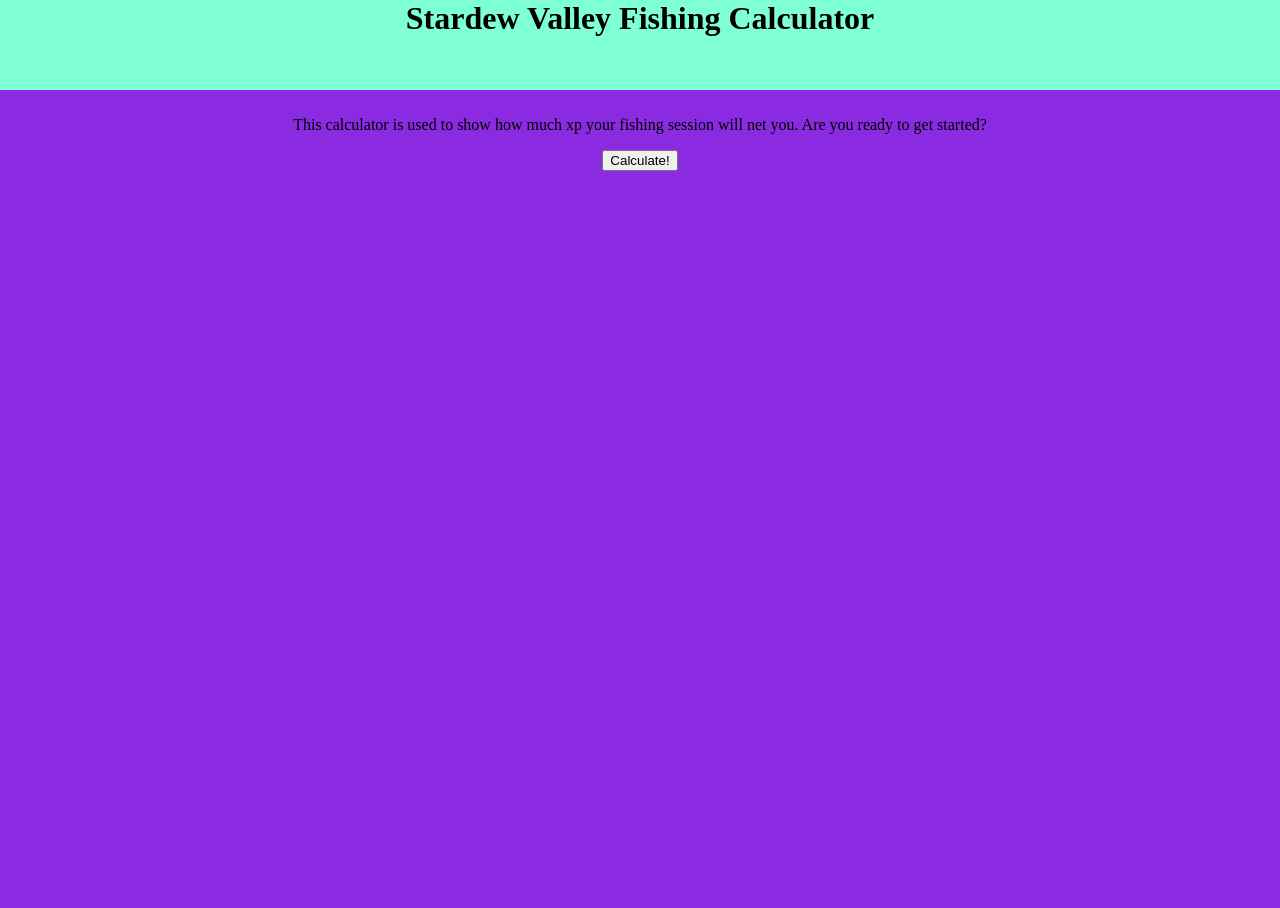
<file: index.html>
<!DOCTYPE html>
<html lang="en">
<head>
    <meta charset="UTF-8">
    <meta name="viewport" content="width=device-width, initial-scale=1.0">
    <meta http-equiv="X-UA-Compatible" content="ie=edge">
    <link rel="stylesheet" href="style.css">
    <script src="https://ajax.googleapis.com/ajax/libs/jquery/3.3.1/jquery.min.js"></script>
    <script src="mainoop.js"></script>
    <script src="fish.js"></script>
    <title>Stardew Valley Fishing Calculator</title>
</head>
<body>
    <div class="container">
        <div class="page-header">
            <h1 class="page-header__title">Stardew Valley Fishing Calculator</h1>
        </div>
        <div class="calculator">
            <div class="calculator__text">
                <p class="calculator__text__item">
                    This calculator is used to show how much xp your fishing session will net you. Are you ready to get started?
                </p>
                <button class="start-item-selector">Calculate!</button>
            </div>
            <div class="calculator__selections"></div>
            <div class="calculator__display display-none"></div>
            <div class="calculator__display__buttons display-none">
                <button class="addition-item">Calculate Another Item?</button><button class="reset-calculator">Restart Calculation</button>
            </div>
        </div>

    </div>
</body>
</html>
</file>
<file: style.css>
body {
    margin: 0;
}
.display-none {
    display: none;
}
.container {
    width: 100vw;
    height: 100vh;
}
.page-header {
text-align: center;
background-color: aquamarine;
height: 10%;
}
.page-header__title{
    margin: 0;
}
.calculator{
    background-color: blueviolet;
    text-align: center;
    height: 88%;
    padding-top: 2%;
}
.calculator__text__item{
    margin-top: 0;
}
.item-selector__dropdown{
display:block;
margin: auto;
}
.fish-selector__dropdown{
    display:block;
    margin: auto;
}
.calculator__display{
}
</file>
